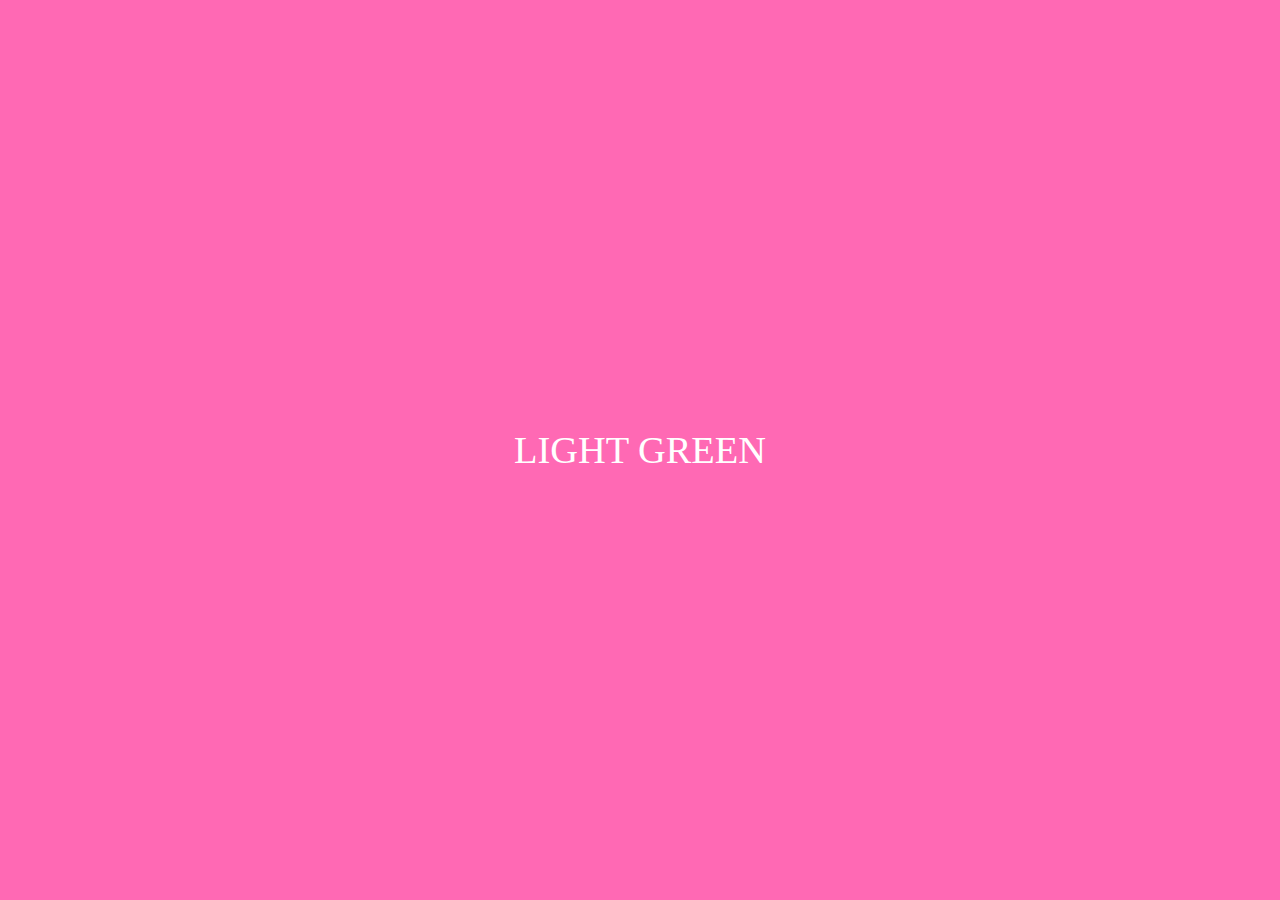
<file: mytest/index.html>
<!DOCTYPE html>
<html lang="en">
<head>
    <meta charset="UTF-8">
    <meta http-equiv="X-UA-Compatible" content="IE=edge">
    <meta name="viewport" content="width=device-width, initial-scale=1.0">
    <title>Document</title>
    <link rel="stylesheet" href="style.css">
</head>
<body>
    <div id="visual">
        LIGHT GREEN
    </div>
</body>
</html>
</file>
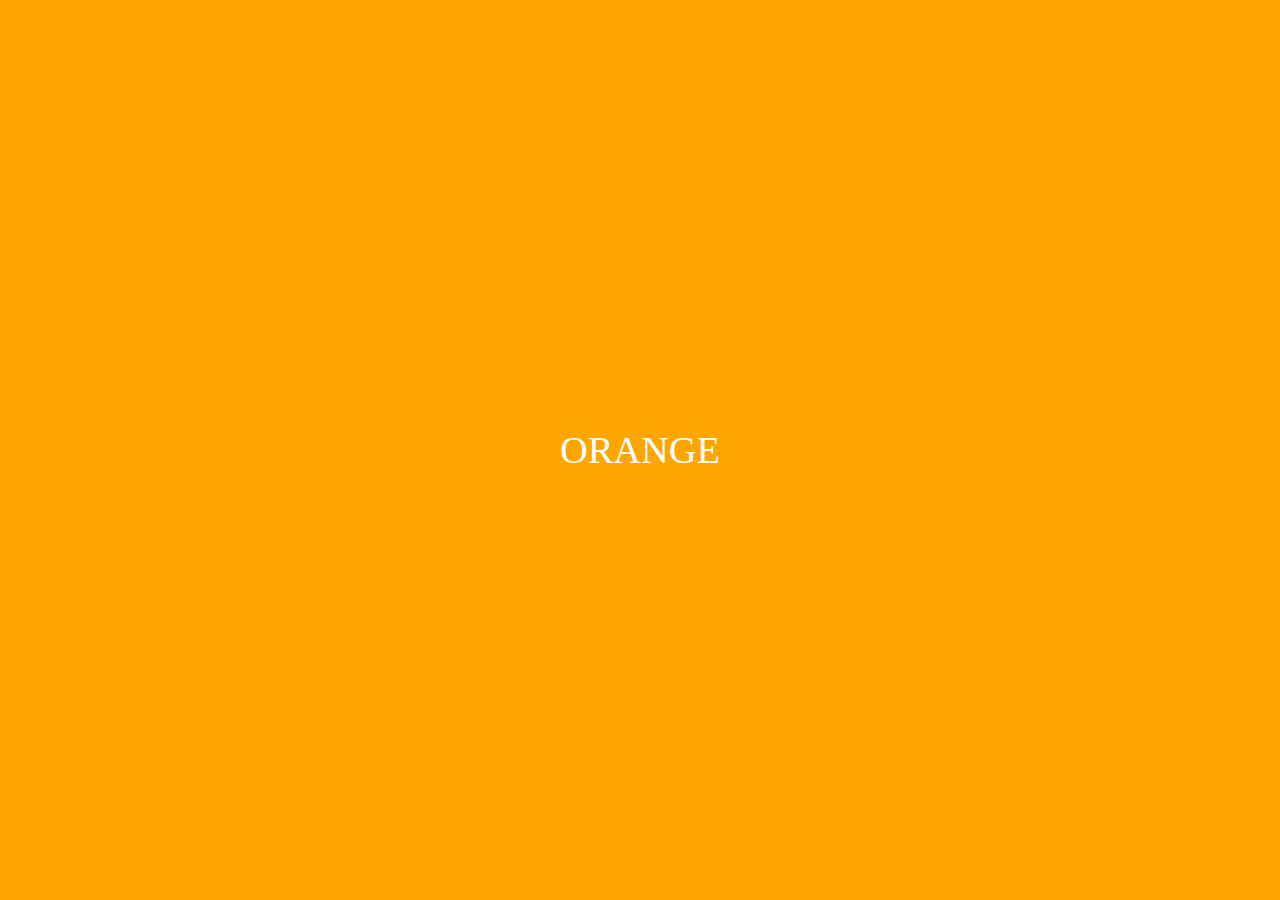
<file: busan/portfolio/index.html>
<!DOCTYPE html>
<html lang="en">
<head>
    <meta charset="UTF-8">
    <meta http-equiv="X-UA-Compatible" content="IE=edge">
    <meta name="viewport" content="width=device-width, initial-scale=1.0">
    <title>Document</title>
    <link rel="stylesheet" href="style.css">
</head>
<body>
    <div id="visual">
        ORANGE
    </div>
</body>
</html>
</file>
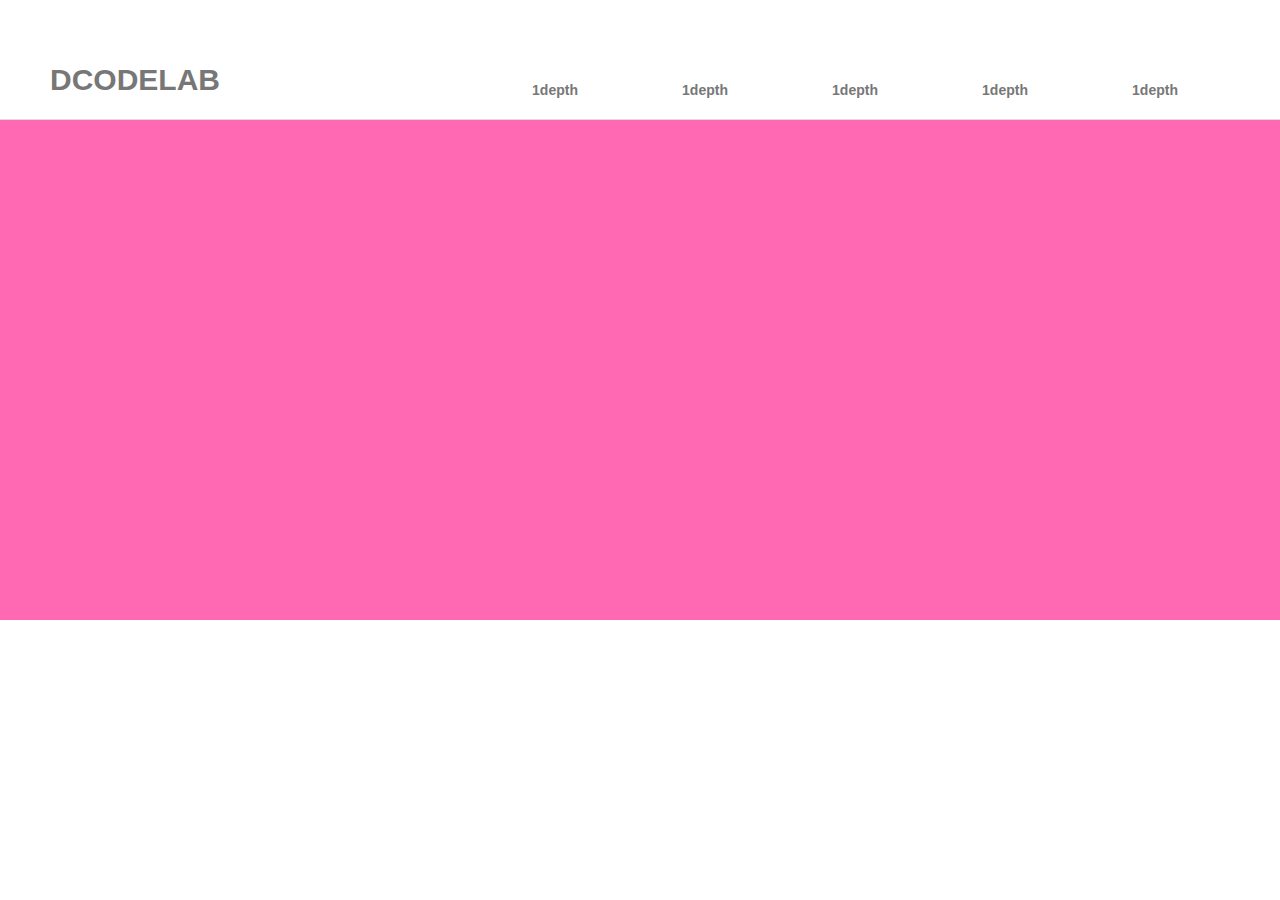
<file: GNB_패널_simple/2_개별패널배경-간소/index.html>
<!DOCTYPE html>
<html lang="ko">
<head>
    <meta charset="UTF-8">
    <meta name="viewport" content="width=device-width, initial-scale=1.0">
    <meta http-equiv="X-UA-Compatible" content="ie=edge">
    <title>Template</title>
    <link rel="stylesheet" href="css/style.css">
    <script src="js/jquery-2.1.1.min.js"></script>
    <script src="js/jquery.easing.1.3.js"></script>
    <script src="js/custom.js"></script>
</head>
<body>
    <header id="header">

        <!--
        <div class="bgGnb">
            <div class="sub_def">bgGnb</div>
        </div>  
        -->
        
        <div class="inner">
            <h1>DCODELAB</h1>

            <ul id="gnb">
                <li>
                    <a href="#">1depth</a>
                    
                    <div class="sub">
                        <div class="left">
                            <h2>MENU1</h2>
                        </div>
                        <div class="right">
							<ul>
								<li><a href="#">2depth</a></li>
								<li><a href="#">2depth</a></li>
								<li><a href="#">2depth</a></li>
								<li><a href="#">2depth</a></li>
							</ul>
						</div>
                    </div>
                </li>

                <li>
                    <a href="#">1depth</a>

                    <div class="sub">
                        <div class="left">
                            <h2>MENU2</h2>
                        </div>
                        <div class="right">
                            <ul>
								<li><a href="#">2depth</a></li>
								<li><a href="#">2depth</a></li>
								<li><a href="#">2depth</a></li>
								<li><a href="#">2depth</a></li>
							</ul>
                        </div>
                    </div>
                </li>

                <li>
                    <a href="#">1depth</a>

                    <div class="sub">
                        <div class="left">
                            <h2>MENU3</h2>
                        </div>
                        <div class="right">
                            <ul>
								<li><a href="#">2depth</a></li>
								<li><a href="#">2depth</a></li>
								<li><a href="#">2depth</a></li>
								<li><a href="#">2depth</a></li>
							</ul>
                        </div>
                    </div>
                </li>

                <li>
                    <a href="#">1depth</a>

                    <div class="sub">
                        <div class="left">
                            <h2>MENU4</h2>
                        </div>
                        <div class="right">
                            <ul>
								<li><a href="#">2depth</a></li>
								<li><a href="#">2depth</a></li>
								<li><a href="#">2depth</a></li>
								<li><a href="#">2depth</a></li>
							</ul>
                        </div>
                    </div>
                </li>

                <li>        
                    <a href="#">1depth</a>

                    <div class="sub">
                        <div class="left">
                            <h2>MENU5</h2>
                        </div>
                        <div class="right">
                            <ul>
								<li><a href="#">2depth</a></li>
								<li><a href="#">2depth</a></li>
								<li><a href="#">2depth</a></li>
								<li><a href="#">2depth</a></li>
							</ul>
                        </div>
                    </div>
                </li>
            </ul>
        </div>
    </header>

    <figure id="visual"></figure>
</body>
</html>
</file>
<file: mytest/style.css>
* {
    margin: 0;
    padding: 0;
}

#visual {
    width: 100%;
    height: 100vh;
    background: hotpink;
    display: flex;
    justify-content: center;
    align-items: center;
    font-size: 3vw;
    color: #fff;
}
</file>
<file: busan/portfolio/style.css>
* {
    margin: 0;
    padding: 0;
}

#visual {
    width: 100%;
    height: 100vh;
    background: orange;
    display: flex;
    justify-content: center;
    align-items: center;
    font-size: 3vw;
    color: #fff;
}
</file>
<file: GNB_패널_simple/2_개별패널배경-간소/css/style.css>
* {
  margin: 0px;
  padding: 0px; }

ol, ul {
  list-style: none; }

a {
  text-decoration: none; }

table, td, th {
  border-collapse: collapse; }

fieldset {
  border: none; }

input, a, button {
  outline: 1; }

.hidden {
  position: absolute;
  top: -9999px;
  opacity: 0; }

* {
  box-sizing: border-box; }

body {
  width: 100%;
  overflow-x: hidden; }

#header {
  width: 100%;
  height: 120px;
  position: relative;
  z-index: 2;
  border-bottom: 1px solid #ddd; }
  #header .inner {
    width: 1180px;
    height: 120px;
    margin: 0px auto;
    position: relative; }
    #header .inner::after {
      content: "";
      display: block;
      clear: both; }
    #header .inner h1 {
      font: bold 30px/60px "arial";
      height: 60px;
      color: #777;
      position: absolute;
      bottom: 10px;
      left: 0px; }
    #header .inner #gnb {
      position: absolute;
      bottom: 0px;
      right: 0px; }
      #header .inner #gnb > li {
        float: left; }
        #header .inner #gnb > li > a {
          display: block;
          width: 150px;
          height: 60px;
          font: bold 14px/60px "arial";
          color: #777;
          text-align: center;
          transition: 0.5s; }
          #header .inner #gnb > li > a:hover, #header .inner #gnb > li > a.on {
            background: #777;
            color: #fff; }
        #header .inner #gnb > li .sub {
          position: absolute;
          width: 1180px;
          height: 300px;
          right: 0px;
          top: 60px;
          font-size: 30px;
          background: #fff;
          display: none; }
          #header .inner #gnb > li .sub::before {
            content: "";
            display: block;
            width: 100%;
            height: 100%;
            background: inherit;
            position: absolute;
            top: 0px;
            left: -100%; }
          #header .inner #gnb > li .sub::after {
            content: "";
            display: block;
            width: 100%;
            height: 100%;
            background: inherit;
            position: absolute;
            top: 0px;
            right: -100%; }
          #header .inner #gnb > li .sub .left {
            width: 380px;
            height: 100%;
            position: absolute;
            left: 0px;
            top: 0px;
            background: #3d4577; }
          #header .inner #gnb > li .sub .right {
            width: 800px;
            height: 300px;
            position: absolute;
            right: 0px;
            top: 0px;
            background: #fff; }

#visual {
  width: 100%;
  height: 500px;
  background: hotpink;
  position: relative; }

/*# sourceMappingURL=style.css.map */
</file>
